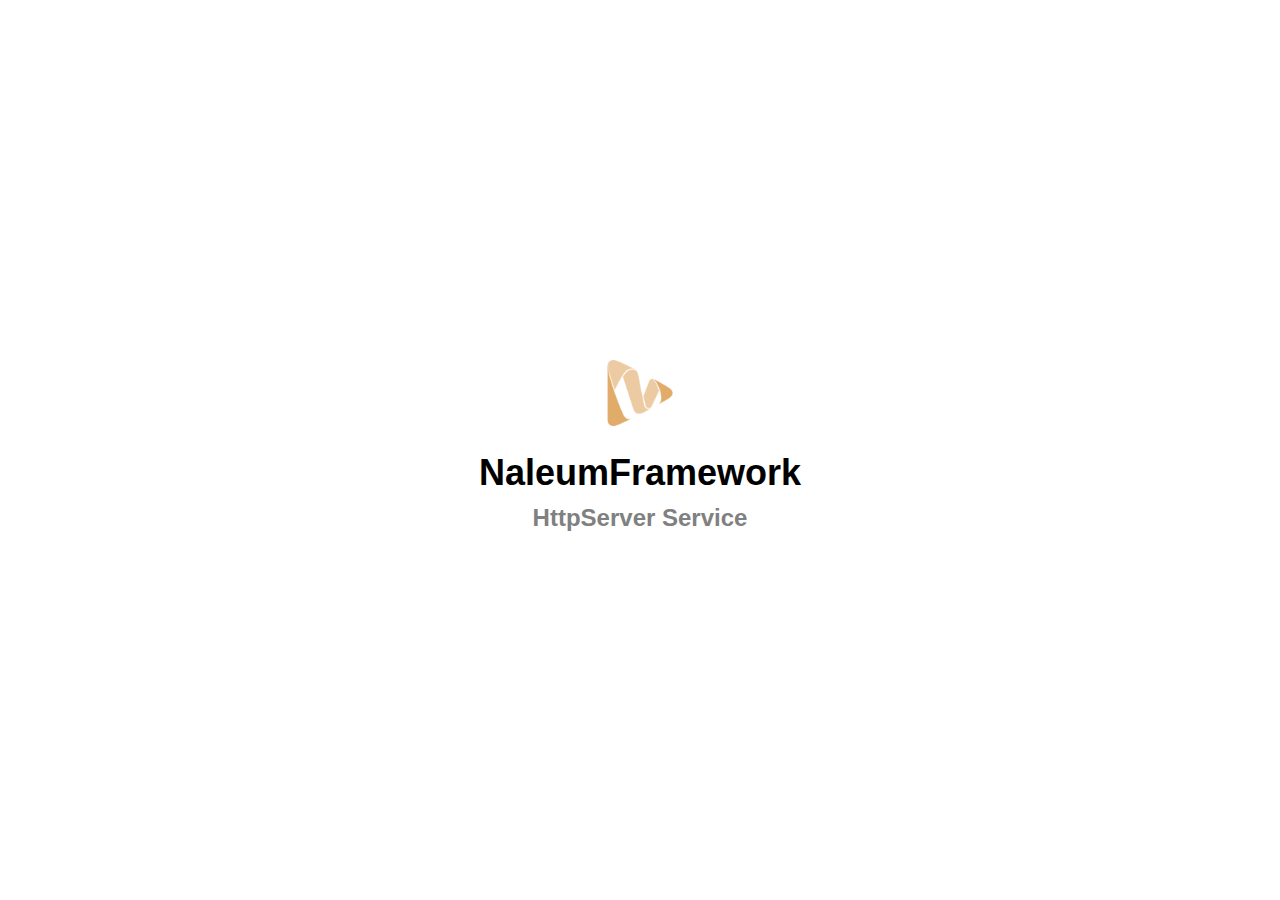
<file: src/main/resources/HttpServer/index.html>
<!DOCTYPE html>
<html lang="en">
<head>
    <meta charset="UTF-8">
    <title>NaleumFramework</title>
    <link rel="stylesheet" href="style.css">
</head>
<body>
<div class="container">
    <div id="logo">
        <img src="assets/logo.png" alt="NaleumStudio">
        <div class="content">
            <h1>NaleumFramework</h1>
            <h2>HttpServer Service</h2>
        </div>
    </div>
</div>
<script src="script.js"></script>
</body>
</html>
</file>
<file: src/main/resources/HttpServer/style.css>
body {
    overflow: hidden;
}
body, html {
    height: 100%;
    margin: 0;
    display: flex;
    justify-content: center;
    align-items: center;
    font-family: Arial, sans-serif;
}

.container {
    text-align: center;
    display: flex;
    flex-direction: column;
    align-items: center;
    justify-content: center;
    width: 300px;
}

.content {
    display: flex;
    flex-direction: column;
    align-items: center;
    justify-content: center;
}

#logo {
    width: 150px;
    margin-bottom: 20px;
}

#logo img {
    width: 100px;
    height: 100px;
}

.content h1, .content h2 {
    margin: 0;
    padding: 5px;
}

.content h1 {
    font-size: 36px;
}

.content h2 {
    font-size: 24px;
    color: gray;
    white-space: nowrap;
}
</file>
